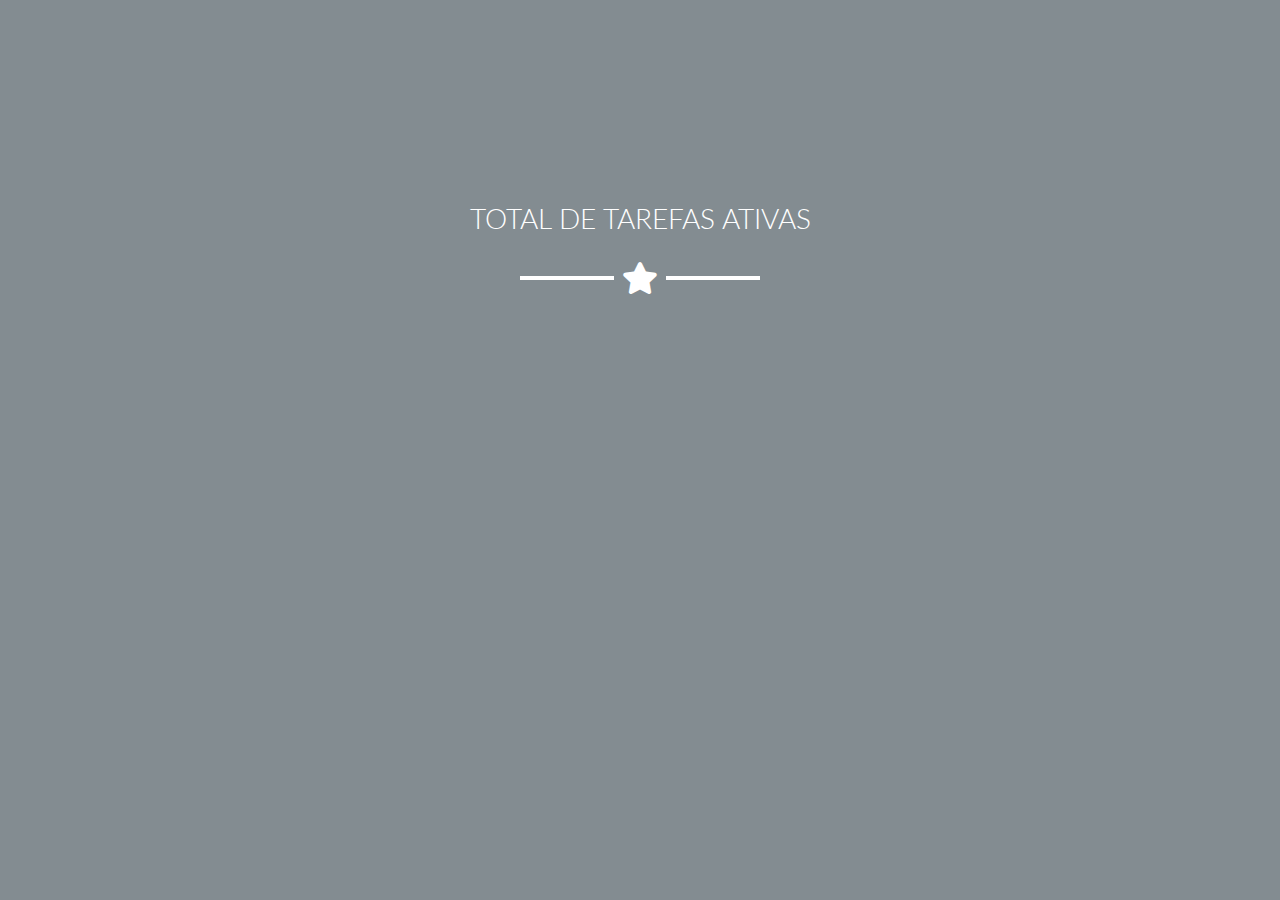
<file: index.html>
<!DOCTYPE html>
<html lang="en">
<head>

	<meta charset="UTF-8">
	<title>Teste Trello</title>
	<script src="https://ajax.googleapis.com/ajax/libs/jquery/3.3.1/jquery.min.js"></script>
	<link href="vendor/bootstrap/css/bootstrap.min.css" rel="stylesheet">

    <!-- Custom fonts for this template -->
    <link href="vendor/fontawesome-free/css/all.min.css" rel="stylesheet" type="text/css">
    <link href="https://fonts.googleapis.com/css?family=Montserrat:400,700" rel="stylesheet" type="text/css">
    <link href="https://fonts.googleapis.com/css?family=Lato:400,700,400italic,700italic" rel="stylesheet" type="text/css">

    <!-- Plugin CSS -->
    <link href="vendor/magnific-popup/magnific-popup.css" rel="stylesheet" type="text/css">

    <!-- Custom styles for this template -->
    <link href="css/freelancer.min.css" rel="stylesheet">

</head>
<body id="page-top" class="masthead bg-primary text-white text-center">
	<script type="text/javascript">
var data = null;

var xhr = new XMLHttpRequest();

var result = null;
var names =[];

xhr.addEventListener("readystatechange", function () {
  if (this.readyState === this.DONE) {
    result = JSON.parse(this.responseText);

    var str ="";
for (var i = result.length - 1; i >= 0; i--) {
	names.push(result[i].name);
	str+=result[i].name+"</br>";

}

// $("#container").html(str);
$("#numero").html(+result.length);

console.log(result.length);
    console.log(names);
  }
});

xhr.open("GET", "https://api.trello.com/1/boards/Pz4VqRgs/cards/visible?key=8ed3b71cfd765ef3d7fd17bd4ca64181&token=0990ac99337589987515bfc207197621a60d861609595593e67b5f663a48f60f");
xhr.send(data);

setInterval(function(){ 
xhr.open("GET", "https://api.trello.com/1/boards/Pz4VqRgs/cards/visible?key=8ed3b71cfd765ef3d7fd17bd4ca64181&token=0990ac99337589987515bfc207197621a60d861609595593e67b5f663a48f60f");
xhr.send(data);
}, 60000);

	</script>

	    <!-- Header -->
    <header class="masthead bg-primary text-white text-center">
      <div class="container">
        <h2 class="font-weight-light mb-0">TOTAL DE TAREFAS ATIVAS</h2>
        <hr class="star-light">
      	<h1 id="numero"></h1>
      </div>
    </header>
</body>
</html>
</file>
<file: vendor/fontawesome-free/css/all.min.css>
/*!
 * Font Awesome Free 5.3.1 by @fontawesome - https://fontawesome.com
 * License - https://fontawesome.com/license/free (Icons: CC BY 4.0, Fonts: SIL OFL 1.1, Code: MIT License)
 */
.fa,.fab,.fal,.far,.fas{-moz-osx-font-smoothing:grayscale;-webkit-font-smoothing:antialiased;display:inline-block;font-style:normal;font-variant:normal;text-rendering:auto;line-height:1}.fa-lg{font-size:1.33333em;line-height:.75em;vertical-align:-.0667em}.fa-xs{font-size:.75em}.fa-sm{font-size:.875em}.fa-1x{font-size:1em}.fa-2x{font-size:2em}.fa-3x{font-size:3em}.fa-4x{font-size:4em}.fa-5x{font-size:5em}.fa-6x{font-size:6em}.fa-7x{font-size:7em}.fa-8x{font-size:8em}.fa-9x{font-size:9em}.fa-10x{font-size:10em}.fa-fw{text-align:center;width:1.25em}.fa-ul{list-style-type:none;margin-left:2.5em;padding-left:0}.fa-ul>li{position:relative}.fa-li{left:-2em;position:absolute;text-align:center;width:2em;line-height:inherit}.fa-border{border:.08em solid #eee;border-radius:.1em;padding:.2em .25em .15em}.fa-pull-left{float:left}.fa-pull-right{float:right}.fa.fa-pull-left,.fab.fa-pull-left,.fal.fa-pull-left,.far.fa-pull-left,.fas.fa-pull-left{margin-right:.3em}.fa.fa-pull-right,.fab.fa-pull-right,.fal.fa-pull-right,.far.fa-pull-right,.fas.fa-pull-right{margin-left:.3em}.fa-spin{animation:fa-spin 2s infinite linear}.fa-pulse{animation:fa-spin 1s infinite steps(8)}@keyframes fa-spin{0%{transform:rotate(0deg)}to{transform:rotate(1turn)}}.fa-rotate-90{-ms-filter:"progid:DXImageTransform.Microsoft.BasicImage(rotation=1)";transform:rotate(90deg)}.fa-rotate-180{-ms-filter:"progid:DXImageTransform.Microsoft.BasicImage(rotation=2)";transform:rotate(180deg)}.fa-rotate-270{-ms-filter:"progid:DXImageTransform.Microsoft.BasicImage(rotation=3)";transform:rotate(270deg)}.fa-flip-horizontal{-ms-filter:"progid:DXImageTransform.Microsoft.BasicImage(rotation=0, mirror=1)";transform:scaleX(-1)}.fa-flip-vertical{transform:scaleY(-1)}.fa-flip-horizontal.fa-flip-vertical,.fa-flip-vertical{-ms-filter:"progid:DXImageTransform.Microsoft.BasicImage(rotation=2, mirror=1)"}.fa-flip-horizontal.fa-flip-vertical{transform:scale(-1)}:root .fa-flip-horizontal,:root .fa-flip-vertical,:root .fa-rotate-90,:root .fa-rotate-180,:root .fa-rotate-270{-webkit-filter:none;filter:none}.fa-stack{display:inline-block;height:2em;line-height:2em;position:relative;vertical-align:middle;width:2em}.fa-stack-1x,.fa-stack-2x{left:0;position:absolute;text-align:center;width:100%}.fa-stack-1x{line-height:inherit}.fa-stack-2x{font-size:2em}.fa-inverse{color:#fff}.fa-500px:before{content:"\f26e"}.fa-accessible-icon:before{content:"\f368"}.fa-accusoft:before{content:"\f369"}.fa-ad:before{content:"\f641"}.fa-address-book:before{content:"\f2b9"}.fa-address-card:before{content:"\f2bb"}.fa-adjust:before{content:"\f042"}.fa-adn:before{content:"\f170"}.fa-adversal:before{content:"\f36a"}.fa-affiliatetheme:before{content:"\f36b"}.fa-air-freshener:before{content:"\f5d0"}.fa-algolia:before{content:"\f36c"}.fa-align-center:before{content:"\f037"}.fa-align-justify:before{content:"\f039"}.fa-align-left:before{content:"\f036"}.fa-align-right:before{content:"\f038"}.fa-alipay:before{content:"\f642"}.fa-allergies:before{content:"\f461"}.fa-amazon:before{content:"\f270"}.fa-amazon-pay:before{content:"\f42c"}.fa-ambulance:before{content:"\f0f9"}.fa-american-sign-language-interpreting:before{content:"\f2a3"}.fa-amilia:before{content:"\f36d"}.fa-anchor:before{content:"\f13d"}.fa-android:before{content:"\f17b"}.fa-angellist:before{content:"\f209"}.fa-angle-double-down:before{content:"\f103"}.fa-angle-double-left:before{content:"\f100"}.fa-angle-double-right:before{content:"\f101"}.fa-angle-double-up:before{content:"\f102"}.fa-angle-down:before{content:"\f107"}.fa-angle-left:before{content:"\f104"}.fa-angle-right:before{content:"\f105"}.fa-angle-up:before{content:"\f106"}.fa-angry:before{content:"\f556"}.fa-angrycreative:before{content:"\f36e"}.fa-angular:before{content:"\f420"}.fa-ankh:before{content:"\f644"}.fa-app-store:before{content:"\f36f"}.fa-app-store-ios:before{content:"\f370"}.fa-apper:before{content:"\f371"}.fa-apple:before{content:"\f179"}.fa-apple-alt:before{content:"\f5d1"}.fa-apple-pay:before{content:"\f415"}.fa-archive:before{content:"\f187"}.fa-archway:before{content:"\f557"}.fa-arrow-alt-circle-down:before{content:"\f358"}.fa-arrow-alt-circle-left:before{content:"\f359"}.fa-arrow-alt-circle-right:before{content:"\f35a"}.fa-arrow-alt-circle-up:before{content:"\f35b"}.fa-arrow-circle-down:before{content:"\f0ab"}.fa-arrow-circle-left:before{content:"\f0a8"}.fa-arrow-circle-right:before{content:"\f0a9"}.fa-arrow-circle-up:before{content:"\f0aa"}.fa-arrow-down:before{content:"\f063"}.fa-arrow-left:before{content:"\f060"}.fa-arrow-right:before{content:"\f061"}.fa-arrow-up:before{content:"\f062"}.fa-arrows-alt:before{content:"\f0b2"}.fa-arrows-alt-h:before{content:"\f337"}.fa-arrows-alt-v:before{content:"\f338"}.fa-assistive-listening-systems:before{content:"\f2a2"}.fa-asterisk:before{content:"\f069"}.fa-asymmetrik:before{content:"\f372"}.fa-at:before{content:"\f1fa"}.fa-atlas:before{content:"\f558"}.fa-atom:before{content:"\f5d2"}.fa-audible:before{content:"\f373"}.fa-audio-description:before{content:"\f29e"}.fa-autoprefixer:before{content:"\f41c"}.fa-avianex:before{content:"\f374"}.fa-aviato:before{content:"\f421"}.fa-award:before{content:"\f559"}.fa-aws:before{content:"\f375"}.fa-backspace:before{content:"\f55a"}.fa-backward:before{content:"\f04a"}.fa-balance-scale:before{content:"\f24e"}.fa-ban:before{content:"\f05e"}.fa-band-aid:before{content:"\f462"}.fa-bandcamp:before{content:"\f2d5"}.fa-barcode:before{content:"\f02a"}.fa-bars:before{content:"\f0c9"}.fa-baseball-ball:before{content:"\f433"}.fa-basketball-ball:before{content:"\f434"}.fa-bath:before{content:"\f2cd"}.fa-battery-empty:before{content:"\f244"}.fa-battery-full:before{content:"\f240"}.fa-battery-half:before{content:"\f242"}.fa-battery-quarter:before{content:"\f243"}.fa-battery-three-quarters:before{content:"\f241"}.fa-bed:before{content:"\f236"}.fa-beer:before{content:"\f0fc"}.fa-behance:before{content:"\f1b4"}.fa-behance-square:before{content:"\f1b5"}.fa-bell:before{content:"\f0f3"}.fa-bell-slash:before{content:"\f1f6"}.fa-bezier-curve:before{content:"\f55b"}.fa-bible:before{content:"\f647"}.fa-bicycle:before{content:"\f206"}.fa-bimobject:before{content:"\f378"}.fa-binoculars:before{content:"\f1e5"}.fa-birthday-cake:before{content:"\f1fd"}.fa-bitbucket:before{content:"\f171"}.fa-bitcoin:before{content:"\f379"}.fa-bity:before{content:"\f37a"}.fa-black-tie:before{content:"\f27e"}.fa-blackberry:before{content:"\f37b"}.fa-blender:before{content:"\f517"}.fa-blind:before{content:"\f29d"}.fa-blogger:before{content:"\f37c"}.fa-blogger-b:before{content:"\f37d"}.fa-bluetooth:before{content:"\f293"}.fa-bluetooth-b:before{content:"\f294"}.fa-bold:before{content:"\f032"}.fa-bolt:before{content:"\f0e7"}.fa-bomb:before{content:"\f1e2"}.fa-bone:before{content:"\f5d7"}.fa-bong:before{content:"\f55c"}.fa-book:before{content:"\f02d"}.fa-book-open:before{content:"\f518"}.fa-book-reader:before{content:"\f5da"}.fa-bookmark:before{content:"\f02e"}.fa-bowling-ball:before{content:"\f436"}.fa-box:before{content:"\f466"}.fa-box-open:before{content:"\f49e"}.fa-boxes:before{content:"\f468"}.fa-braille:before{content:"\f2a1"}.fa-brain:before{content:"\f5dc"}.fa-briefcase:before{content:"\f0b1"}.fa-briefcase-medical:before{content:"\f469"}.fa-broadcast-tower:before{content:"\f519"}.fa-broom:before{content:"\f51a"}.fa-brush:before{content:"\f55d"}.fa-btc:before{content:"\f15a"}.fa-bug:before{content:"\f188"}.fa-building:before{content:"\f1ad"}.fa-bullhorn:before{content:"\f0a1"}.fa-bullseye:before{content:"\f140"}.fa-burn:before{content:"\f46a"}.fa-buromobelexperte:before{content:"\f37f"}.fa-bus:before{content:"\f207"}.fa-bus-alt:before{content:"\f55e"}.fa-business-time:before{content:"\f64a"}.fa-buysellads:before{content:"\f20d"}.fa-calculator:before{content:"\f1ec"}.fa-calendar:before{content:"\f133"}.fa-calendar-alt:before{content:"\f073"}.fa-calendar-check:before{content:"\f274"}.fa-calendar-minus:before{content:"\f272"}.fa-calendar-plus:before{content:"\f271"}.fa-calendar-times:before{content:"\f273"}.fa-camera:before{content:"\f030"}.fa-camera-retro:before{content:"\f083"}.fa-cannabis:before{content:"\f55f"}.fa-capsules:before{content:"\f46b"}.fa-car:before{content:"\f1b9"}.fa-car-alt:before{content:"\f5de"}.fa-car-battery:before{content:"\f5df"}.fa-car-crash:before{content:"\f5e1"}.fa-car-side:before{content:"\f5e4"}.fa-caret-down:before{content:"\f0d7"}.fa-caret-left:before{content:"\f0d9"}.fa-caret-right:before{content:"\f0da"}.fa-caret-square-down:before{content:"\f150"}.fa-caret-square-left:before{content:"\f191"}.fa-caret-square-right:before{content:"\f152"}.fa-caret-square-up:before{content:"\f151"}.fa-caret-up:before{content:"\f0d8"}.fa-cart-arrow-down:before{content:"\f218"}.fa-cart-plus:before{content:"\f217"}.fa-cc-amazon-pay:before{content:"\f42d"}.fa-cc-amex:before{content:"\f1f3"}.fa-cc-apple-pay:before{content:"\f416"}.fa-cc-diners-club:before{content:"\f24c"}.fa-cc-discover:before{content:"\f1f2"}.fa-cc-jcb:before{content:"\f24b"}.fa-cc-mastercard:before{content:"\f1f1"}.fa-cc-paypal:before{content:"\f1f4"}.fa-cc-stripe:before{content:"\f1f5"}.fa-cc-visa:before{content:"\f1f0"}.fa-centercode:before{content:"\f380"}.fa-certificate:before{content:"\f0a3"}.fa-chalkboard:before{content:"\f51b"}.fa-chalkboard-teacher:before{content:"\f51c"}.fa-charging-station:before{content:"\f5e7"}.fa-chart-area:before{content:"\f1fe"}.fa-chart-bar:before{content:"\f080"}.fa-chart-line:before{content:"\f201"}.fa-chart-pie:before{content:"\f200"}.fa-check:before{content:"\f00c"}.fa-check-circle:before{content:"\f058"}.fa-check-double:before{content:"\f560"}.fa-check-square:before{content:"\f14a"}.fa-chess:before{content:"\f439"}.fa-chess-bishop:before{content:"\f43a"}.fa-chess-board:before{content:"\f43c"}.fa-chess-king:before{content:"\f43f"}.fa-chess-knight:before{content:"\f441"}.fa-chess-pawn:before{content:"\f443"}.fa-chess-queen:before{content:"\f445"}.fa-chess-rook:before{content:"\f447"}.fa-chevron-circle-down:before{content:"\f13a"}.fa-chevron-circle-left:before{content:"\f137"}.fa-chevron-circle-right:before{content:"\f138"}.fa-chevron-circle-up:before{content:"\f139"}.fa-chevron-down:before{content:"\f078"}.fa-chevron-left:before{content:"\f053"}.fa-chevron-right:before{content:"\f054"}.fa-chevron-up:before{content:"\f077"}.fa-child:before{content:"\f1ae"}.fa-chrome:before{content:"\f268"}.fa-church:before{content:"\f51d"}.fa-circle:before{content:"\f111"}.fa-circle-notch:before{content:"\f1ce"}.fa-city:before{content:"\f64f"}.fa-clipboard:before{content:"\f328"}.fa-clipboard-check:before{content:"\f46c"}.fa-clipboard-list:before{content:"\f46d"}.fa-clock:before{content:"\f017"}.fa-clone:before{content:"\f24d"}.fa-closed-captioning:before{content:"\f20a"}.fa-cloud:before{content:"\f0c2"}.fa-cloud-download-alt:before{content:"\f381"}.fa-cloud-upload-alt:before{content:"\f382"}.fa-cloudscale:before{content:"\f383"}.fa-cloudsmith:before{content:"\f384"}.fa-cloudversify:before{content:"\f385"}.fa-cocktail:before{content:"\f561"}.fa-code:before{content:"\f121"}.fa-code-branch:before{content:"\f126"}.fa-codepen:before{content:"\f1cb"}.fa-codiepie:before{content:"\f284"}.fa-coffee:before{content:"\f0f4"}.fa-cog:before{content:"\f013"}.fa-cogs:before{content:"\f085"}.fa-coins:before{content:"\f51e"}.fa-columns:before{content:"\f0db"}.fa-comment:before{content:"\f075"}.fa-comment-alt:before{content:"\f27a"}.fa-comment-dollar:before{content:"\f651"}.fa-comment-dots:before{content:"\f4ad"}.fa-comment-slash:before{content:"\f4b3"}.fa-comments:before{content:"\f086"}.fa-comments-dollar:before{content:"\f653"}.fa-compact-disc:before{content:"\f51f"}.fa-compass:before{content:"\f14e"}.fa-compress:before{content:"\f066"}.fa-concierge-bell:before{content:"\f562"}.fa-connectdevelop:before{content:"\f20e"}.fa-contao:before{content:"\f26d"}.fa-cookie:before{content:"\f563"}.fa-cookie-bite:before{content:"\f564"}.fa-copy:before{content:"\f0c5"}.fa-copyright:before{content:"\f1f9"}.fa-couch:before{content:"\f4b8"}.fa-cpanel:before{content:"\f388"}.fa-creative-commons:before{content:"\f25e"}.fa-creative-commons-by:before{content:"\f4e7"}.fa-creative-commons-nc:before{content:"\f4e8"}.fa-creative-commons-nc-eu:before{content:"\f4e9"}.fa-creative-commons-nc-jp:before{content:"\f4ea"}.fa-creative-commons-nd:before{content:"\f4eb"}.fa-creative-commons-pd:before{content:"\f4ec"}.fa-creative-commons-pd-alt:before{content:"\f4ed"}.fa-creative-commons-remix:before{content:"\f4ee"}.fa-creative-commons-sa:before{content:"\f4ef"}.fa-creative-commons-sampling:before{content:"\f4f0"}.fa-creative-commons-sampling-plus:before{content:"\f4f1"}.fa-creative-commons-share:before{content:"\f4f2"}.fa-credit-card:before{content:"\f09d"}.fa-crop:before{content:"\f125"}.fa-crop-alt:before{content:"\f565"}.fa-cross:before{content:"\f654"}.fa-crosshairs:before{content:"\f05b"}.fa-crow:before{content:"\f520"}.fa-crown:before{content:"\f521"}.fa-css3:before{content:"\f13c"}.fa-css3-alt:before{content:"\f38b"}.fa-cube:before{content:"\f1b2"}.fa-cubes:before{content:"\f1b3"}.fa-cut:before{content:"\f0c4"}.fa-cuttlefish:before{content:"\f38c"}.fa-d-and-d:before{content:"\f38d"}.fa-dashcube:before{content:"\f210"}.fa-database:before{content:"\f1c0"}.fa-deaf:before{content:"\f2a4"}.fa-delicious:before{content:"\f1a5"}.fa-deploydog:before{content:"\f38e"}.fa-deskpro:before{content:"\f38f"}.fa-desktop:before{content:"\f108"}.fa-deviantart:before{content:"\f1bd"}.fa-dharmachakra:before{content:"\f655"}.fa-diagnoses:before{content:"\f470"}.fa-dice:before{content:"\f522"}.fa-dice-five:before{content:"\f523"}.fa-dice-four:before{content:"\f524"}.fa-dice-one:before{content:"\f525"}.fa-dice-six:before{content:"\f526"}.fa-dice-three:before{content:"\f527"}.fa-dice-two:before{content:"\f528"}.fa-digg:before{content:"\f1a6"}.fa-digital-ocean:before{content:"\f391"}.fa-digital-tachograph:before{content:"\f566"}.fa-directions:before{content:"\f5eb"}.fa-discord:before{content:"\f392"}.fa-discourse:before{content:"\f393"}.fa-divide:before{content:"\f529"}.fa-dizzy:before{content:"\f567"}.fa-dna:before{content:"\f471"}.fa-dochub:before{content:"\f394"}.fa-docker:before{content:"\f395"}.fa-dollar-sign:before{content:"\f155"}.fa-dolly:before{content:"\f472"}.fa-dolly-flatbed:before{content:"\f474"}.fa-donate:before{content:"\f4b9"}.fa-door-closed:before{content:"\f52a"}.fa-door-open:before{content:"\f52b"}.fa-dot-circle:before{content:"\f192"}.fa-dove:before{content:"\f4ba"}.fa-download:before{content:"\f019"}.fa-draft2digital:before{content:"\f396"}.fa-drafting-compass:before{content:"\f568"}.fa-draw-polygon:before{content:"\f5ee"}.fa-dribbble:before{content:"\f17d"}.fa-dribbble-square:before{content:"\f397"}.fa-dropbox:before{content:"\f16b"}.fa-drum:before{content:"\f569"}.fa-drum-steelpan:before{content:"\f56a"}.fa-drupal:before{content:"\f1a9"}.fa-dumbbell:before{content:"\f44b"}.fa-dyalog:before{content:"\f399"}.fa-earlybirds:before{content:"\f39a"}.fa-ebay:before{content:"\f4f4"}.fa-edge:before{content:"\f282"}.fa-edit:before{content:"\f044"}.fa-eject:before{content:"\f052"}.fa-elementor:before{content:"\f430"}.fa-ellipsis-h:before{content:"\f141"}.fa-ellipsis-v:before{content:"\f142"}.fa-ello:before{content:"\f5f1"}.fa-ember:before{content:"\f423"}.fa-empire:before{content:"\f1d1"}.fa-envelope:before{content:"\f0e0"}.fa-envelope-open:before{content:"\f2b6"}.fa-envelope-open-text:before{content:"\f658"}.fa-envelope-square:before{content:"\f199"}.fa-envira:before{content:"\f299"}.fa-equals:before{content:"\f52c"}.fa-eraser:before{content:"\f12d"}.fa-erlang:before{content:"\f39d"}.fa-ethereum:before{content:"\f42e"}.fa-etsy:before{content:"\f2d7"}.fa-euro-sign:before{content:"\f153"}.fa-exchange-alt:before{content:"\f362"}.fa-exclamation:before{content:"\f12a"}.fa-exclamation-circle:before{content:"\f06a"}.fa-exclamation-triangle:before{content:"\f071"}.fa-expand:before{content:"\f065"}.fa-expand-arrows-alt:before{content:"\f31e"}.fa-expeditedssl:before{content:"\f23e"}.fa-external-link-alt:before{content:"\f35d"}.fa-external-link-square-alt:before{content:"\f360"}.fa-eye:before{content:"\f06e"}.fa-eye-dropper:before{content:"\f1fb"}.fa-eye-slash:before{content:"\f070"}.fa-facebook:before{content:"\f09a"}.fa-facebook-f:before{content:"\f39e"}.fa-facebook-messenger:before{content:"\f39f"}.fa-facebook-square:before{content:"\f082"}.fa-fast-backward:before{content:"\f049"}.fa-fast-forward:before{content:"\f050"}.fa-fax:before{content:"\f1ac"}.fa-feather:before{content:"\f52d"}.fa-feather-alt:before{content:"\f56b"}.fa-female:before{content:"\f182"}.fa-fighter-jet:before{content:"\f0fb"}.fa-file:before{content:"\f15b"}.fa-file-alt:before{content:"\f15c"}.fa-file-archive:before{content:"\f1c6"}.fa-file-audio:before{content:"\f1c7"}.fa-file-code:before{content:"\f1c9"}.fa-file-contract:before{content:"\f56c"}.fa-file-download:before{content:"\f56d"}.fa-file-excel:before{content:"\f1c3"}.fa-file-export:before{content:"\f56e"}.fa-file-image:before{content:"\f1c5"}.fa-file-import:before{content:"\f56f"}.fa-file-invoice:before{content:"\f570"}.fa-file-invoice-dollar:before{content:"\f571"}.fa-file-medical:before{content:"\f477"}.fa-file-medical-alt:before{content:"\f478"}.fa-file-pdf:before{content:"\f1c1"}.fa-file-powerpoint:before{content:"\f1c4"}.fa-file-prescription:before{content:"\f572"}.fa-file-signature:before{content:"\f573"}.fa-file-upload:before{content:"\f574"}.fa-file-video:before{content:"\f1c8"}.fa-file-word:before{content:"\f1c2"}.fa-fill:before{content:"\f575"}.fa-fill-drip:before{content:"\f576"}.fa-film:before{content:"\f008"}.fa-filter:before{content:"\f0b0"}.fa-fingerprint:before{content:"\f577"}.fa-fire:before{content:"\f06d"}.fa-fire-extinguisher:before{content:"\f134"}.fa-firefox:before{content:"\f269"}.fa-first-aid:before{content:"\f479"}.fa-first-order:before{content:"\f2b0"}.fa-first-order-alt:before{content:"\f50a"}.fa-firstdraft:before{content:"\f3a1"}.fa-fish:before{content:"\f578"}.fa-flag:before{content:"\f024"}.fa-flag-checkered:before{content:"\f11e"}.fa-flask:before{content:"\f0c3"}.fa-flickr:before{content:"\f16e"}.fa-flipboard:before{content:"\f44d"}.fa-flushed:before{content:"\f579"}.fa-fly:before{content:"\f417"}.fa-folder:before{content:"\f07b"}.fa-folder-minus:before{content:"\f65d"}.fa-folder-open:before{content:"\f07c"}.fa-folder-plus:before{content:"\f65e"}.fa-font:before{content:"\f031"}.fa-font-awesome:before{content:"\f2b4"}.fa-font-awesome-alt:before{content:"\f35c"}.fa-font-awesome-flag:before{content:"\f425"}.fa-font-awesome-logo-full:before{content:"\f4e6"}.fa-fonticons:before{content:"\f280"}.fa-fonticons-fi:before{content:"\f3a2"}.fa-football-ball:before{content:"\f44e"}.fa-fort-awesome:before{content:"\f286"}.fa-fort-awesome-alt:before{content:"\f3a3"}.fa-forumbee:before{content:"\f211"}.fa-forward:before{content:"\f04e"}.fa-foursquare:before{content:"\f180"}.fa-free-code-camp:before{content:"\f2c5"}.fa-freebsd:before{content:"\f3a4"}.fa-frog:before{content:"\f52e"}.fa-frown:before{content:"\f119"}.fa-frown-open:before{content:"\f57a"}.fa-fulcrum:before{content:"\f50b"}.fa-funnel-dollar:before{content:"\f662"}.fa-futbol:before{content:"\f1e3"}.fa-galactic-republic:before{content:"\f50c"}.fa-galactic-senate:before{content:"\f50d"}.fa-gamepad:before{content:"\f11b"}.fa-gas-pump:before{content:"\f52f"}.fa-gavel:before{content:"\f0e3"}.fa-gem:before{content:"\f3a5"}.fa-genderless:before{content:"\f22d"}.fa-get-pocket:before{content:"\f265"}.fa-gg:before{content:"\f260"}.fa-gg-circle:before{content:"\f261"}.fa-gift:before{content:"\f06b"}.fa-git:before{content:"\f1d3"}.fa-git-square:before{content:"\f1d2"}.fa-github:before{content:"\f09b"}.fa-github-alt:before{content:"\f113"}.fa-github-square:before{content:"\f092"}.fa-gitkraken:before{content:"\f3a6"}.fa-gitlab:before{content:"\f296"}.fa-gitter:before{content:"\f426"}.fa-glass-martini:before{content:"\f000"}.fa-glass-martini-alt:before{content:"\f57b"}.fa-glasses:before{content:"\f530"}.fa-glide:before{content:"\f2a5"}.fa-glide-g:before{content:"\f2a6"}.fa-globe:before{content:"\f0ac"}.fa-globe-africa:before{content:"\f57c"}.fa-globe-americas:before{content:"\f57d"}.fa-globe-asia:before{content:"\f57e"}.fa-gofore:before{content:"\f3a7"}.fa-golf-ball:before{content:"\f450"}.fa-goodreads:before{content:"\f3a8"}.fa-goodreads-g:before{content:"\f3a9"}.fa-google:before{content:"\f1a0"}.fa-google-drive:before{content:"\f3aa"}.fa-google-play:before{content:"\f3ab"}.fa-google-plus:before{content:"\f2b3"}.fa-google-plus-g:before{content:"\f0d5"}.fa-google-plus-square:before{content:"\f0d4"}.fa-google-wallet:before{content:"\f1ee"}.fa-gopuram:before{content:"\f664"}.fa-graduation-cap:before{content:"\f19d"}.fa-gratipay:before{content:"\f184"}.fa-grav:before{content:"\f2d6"}.fa-greater-than:before{content:"\f531"}.fa-greater-than-equal:before{content:"\f532"}.fa-grimace:before{content:"\f57f"}.fa-grin:before{content:"\f580"}.fa-grin-alt:before{content:"\f581"}.fa-grin-beam:before{content:"\f582"}.fa-grin-beam-sweat:before{content:"\f583"}.fa-grin-hearts:before{content:"\f584"}.fa-grin-squint:before{content:"\f585"}.fa-grin-squint-tears:before{content:"\f586"}.fa-grin-stars:before{content:"\f587"}.fa-grin-tears:before{content:"\f588"}.fa-grin-tongue:before{content:"\f589"}.fa-grin-tongue-squint:before{content:"\f58a"}.fa-grin-tongue-wink:before{content:"\f58b"}.fa-grin-wink:before{content:"\f58c"}.fa-grip-horizontal:before{content:"\f58d"}.fa-grip-vertical:before{content:"\f58e"}.fa-gripfire:before{content:"\f3ac"}.fa-grunt:before{content:"\f3ad"}.fa-gulp:before{content:"\f3ae"}.fa-h-square:before{content:"\f0fd"}.fa-hacker-news:before{content:"\f1d4"}.fa-hacker-news-square:before{content:"\f3af"}.fa-hackerrank:before{content:"\f5f7"}.fa-hamsa:before{content:"\f665"}.fa-hand-holding:before{content:"\f4bd"}.fa-hand-holding-heart:before{content:"\f4be"}.fa-hand-holding-usd:before{content:"\f4c0"}.fa-hand-lizard:before{content:"\f258"}.fa-hand-paper:before{content:"\f256"}.fa-hand-peace:before{content:"\f25b"}.fa-hand-point-down:before{content:"\f0a7"}.fa-hand-point-left:before{content:"\f0a5"}.fa-hand-point-right:before{content:"\f0a4"}.fa-hand-point-up:before{content:"\f0a6"}.fa-hand-pointer:before{content:"\f25a"}.fa-hand-rock:before{content:"\f255"}.fa-hand-scissors:before{content:"\f257"}.fa-hand-spock:before{content:"\f259"}.fa-hands:before{content:"\f4c2"}.fa-hands-helping:before{content:"\f4c4"}.fa-handshake:before{content:"\f2b5"}.fa-hashtag:before{content:"\f292"}.fa-haykal:before{content:"\f666"}.fa-hdd:before{content:"\f0a0"}.fa-heading:before{content:"\f1dc"}.fa-headphones:before{content:"\f025"}.fa-headphones-alt:before{content:"\f58f"}.fa-headset:before{content:"\f590"}.fa-heart:before{content:"\f004"}.fa-heartbeat:before{content:"\f21e"}.fa-helicopter:before{content:"\f533"}.fa-highlighter:before{content:"\f591"}.fa-hips:before{content:"\f452"}.fa-hire-a-helper:before{content:"\f3b0"}.fa-history:before{content:"\f1da"}.fa-hockey-puck:before{content:"\f453"}.fa-home:before{content:"\f015"}.fa-hooli:before{content:"\f427"}.fa-hornbill:before{content:"\f592"}.fa-hospital:before{content:"\f0f8"}.fa-hospital-alt:before{content:"\f47d"}.fa-hospital-symbol:before{content:"\f47e"}.fa-hot-tub:before{content:"\f593"}.fa-hotel:before{content:"\f594"}.fa-hotjar:before{content:"\f3b1"}.fa-hourglass:before{content:"\f254"}.fa-hourglass-end:before{content:"\f253"}.fa-hourglass-half:before{content:"\f252"}.fa-hourglass-start:before{content:"\f251"}.fa-houzz:before{content:"\f27c"}.fa-html5:before{content:"\f13b"}.fa-hubspot:before{content:"\f3b2"}.fa-i-cursor:before{content:"\f246"}.fa-id-badge:before{content:"\f2c1"}.fa-id-card:before{content:"\f2c2"}.fa-id-card-alt:before{content:"\f47f"}.fa-image:before{content:"\f03e"}.fa-images:before{content:"\f302"}.fa-imdb:before{content:"\f2d8"}.fa-inbox:before{content:"\f01c"}.fa-indent:before{content:"\f03c"}.fa-industry:before{content:"\f275"}.fa-infinity:before{content:"\f534"}.fa-info:before{content:"\f129"}.fa-info-circle:before{content:"\f05a"}.fa-instagram:before{content:"\f16d"}.fa-internet-explorer:before{content:"\f26b"}.fa-ioxhost:before{content:"\f208"}.fa-italic:before{content:"\f033"}.fa-itunes:before{content:"\f3b4"}.fa-itunes-note:before{content:"\f3b5"}.fa-java:before{content:"\f4e4"}.fa-jedi:before{content:"\f669"}.fa-jedi-order:before{content:"\f50e"}.fa-jenkins:before{content:"\f3b6"}.fa-joget:before{content:"\f3b7"}.fa-joint:before{content:"\f595"}.fa-joomla:before{content:"\f1aa"}.fa-journal-whills:before{content:"\f66a"}.fa-js:before{content:"\f3b8"}.fa-js-square:before{content:"\f3b9"}.fa-jsfiddle:before{content:"\f1cc"}.fa-kaaba:before{content:"\f66b"}.fa-kaggle:before{content:"\f5fa"}.fa-key:before{content:"\f084"}.fa-keybase:before{content:"\f4f5"}.fa-keyboard:before{content:"\f11c"}.fa-keycdn:before{content:"\f3ba"}.fa-khanda:before{content:"\f66d"}.fa-kickstarter:before{content:"\f3bb"}.fa-kickstarter-k:before{content:"\f3bc"}.fa-kiss:before{content:"\f596"}.fa-kiss-beam:before{content:"\f597"}.fa-kiss-wink-heart:before{content:"\f598"}.fa-kiwi-bird:before{content:"\f535"}.fa-korvue:before{content:"\f42f"}.fa-landmark:before{content:"\f66f"}.fa-language:before{content:"\f1ab"}.fa-laptop:before{content:"\f109"}.fa-laptop-code:before{content:"\f5fc"}.fa-laravel:before{content:"\f3bd"}.fa-lastfm:before{content:"\f202"}.fa-lastfm-square:before{content:"\f203"}.fa-laugh:before{content:"\f599"}.fa-laugh-beam:before{content:"\f59a"}.fa-laugh-squint:before{content:"\f59b"}.fa-laugh-wink:before{content:"\f59c"}.fa-layer-group:before{content:"\f5fd"}.fa-leaf:before{content:"\f06c"}.fa-leanpub:before{content:"\f212"}.fa-lemon:before{content:"\f094"}.fa-less:before{content:"\f41d"}.fa-less-than:before{content:"\f536"}.fa-less-than-equal:before{content:"\f537"}.fa-level-down-alt:before{content:"\f3be"}.fa-level-up-alt:before{content:"\f3bf"}.fa-life-ring:before{content:"\f1cd"}.fa-lightbulb:before{content:"\f0eb"}.fa-line:before{content:"\f3c0"}.fa-link:before{content:"\f0c1"}.fa-linkedin:before{content:"\f08c"}.fa-linkedin-in:before{content:"\f0e1"}.fa-linode:before{content:"\f2b8"}.fa-linux:before{content:"\f17c"}.fa-lira-sign:before{content:"\f195"}.fa-list:before{content:"\f03a"}.fa-list-alt:before{content:"\f022"}.fa-list-ol:before{content:"\f0cb"}.fa-list-ul:before{content:"\f0ca"}.fa-location-arrow:before{content:"\f124"}.fa-lock:before{content:"\f023"}.fa-lock-open:before{content:"\f3c1"}.fa-long-arrow-alt-down:before{content:"\f309"}.fa-long-arrow-alt-left:before{content:"\f30a"}.fa-long-arrow-alt-right:before{content:"\f30b"}.fa-long-arrow-alt-up:before{content:"\f30c"}.fa-low-vision:before{content:"\f2a8"}.fa-luggage-cart:before{content:"\f59d"}.fa-lyft:before{content:"\f3c3"}.fa-magento:before{content:"\f3c4"}.fa-magic:before{content:"\f0d0"}.fa-magnet:before{content:"\f076"}.fa-mail-bulk:before{content:"\f674"}.fa-mailchimp:before{content:"\f59e"}.fa-male:before{content:"\f183"}.fa-mandalorian:before{content:"\f50f"}.fa-map:before{content:"\f279"}.fa-map-marked:before{content:"\f59f"}.fa-map-marked-alt:before{content:"\f5a0"}.fa-map-marker:before{content:"\f041"}.fa-map-marker-alt:before{content:"\f3c5"}.fa-map-pin:before{content:"\f276"}.fa-map-signs:before{content:"\f277"}.fa-markdown:before{content:"\f60f"}.fa-marker:before{content:"\f5a1"}.fa-mars:before{content:"\f222"}.fa-mars-double:before{content:"\f227"}.fa-mars-stroke:before{content:"\f229"}.fa-mars-stroke-h:before{content:"\f22b"}.fa-mars-stroke-v:before{content:"\f22a"}.fa-mastodon:before{content:"\f4f6"}.fa-maxcdn:before{content:"\f136"}.fa-medal:before{content:"\f5a2"}.fa-medapps:before{content:"\f3c6"}.fa-medium:before{content:"\f23a"}.fa-medium-m:before{content:"\f3c7"}.fa-medkit:before{content:"\f0fa"}.fa-medrt:before{content:"\f3c8"}.fa-meetup:before{content:"\f2e0"}.fa-megaport:before{content:"\f5a3"}.fa-meh:before{content:"\f11a"}.fa-meh-blank:before{content:"\f5a4"}.fa-meh-rolling-eyes:before{content:"\f5a5"}.fa-memory:before{content:"\f538"}.fa-menorah:before{content:"\f676"}.fa-mercury:before{content:"\f223"}.fa-microchip:before{content:"\f2db"}.fa-microphone:before{content:"\f130"}.fa-microphone-alt:before{content:"\f3c9"}.fa-microphone-alt-slash:before{content:"\f539"}.fa-microphone-slash:before{content:"\f131"}.fa-microscope:before{content:"\f610"}.fa-microsoft:before{content:"\f3ca"}.fa-minus:before{content:"\f068"}.fa-minus-circle:before{content:"\f056"}.fa-minus-square:before{content:"\f146"}.fa-mix:before{content:"\f3cb"}.fa-mixcloud:before{content:"\f289"}.fa-mizuni:before{content:"\f3cc"}.fa-mobile:before{content:"\f10b"}.fa-mobile-alt:before{content:"\f3cd"}.fa-modx:before{content:"\f285"}.fa-monero:before{content:"\f3d0"}.fa-money-bill:before{content:"\f0d6"}.fa-money-bill-alt:before{content:"\f3d1"}.fa-money-bill-wave:before{content:"\f53a"}.fa-money-bill-wave-alt:before{content:"\f53b"}.fa-money-check:before{content:"\f53c"}.fa-money-check-alt:before{content:"\f53d"}.fa-monument:before{content:"\f5a6"}.fa-moon:before{content:"\f186"}.fa-mortar-pestle:before{content:"\f5a7"}.fa-mosque:before{content:"\f678"}.fa-motorcycle:before{content:"\f21c"}.fa-mouse-pointer:before{content:"\f245"}.fa-music:before{content:"\f001"}.fa-napster:before{content:"\f3d2"}.fa-neos:before{content:"\f612"}.fa-neuter:before{content:"\f22c"}.fa-newspaper:before{content:"\f1ea"}.fa-nimblr:before{content:"\f5a8"}.fa-nintendo-switch:before{content:"\f418"}.fa-node:before{content:"\f419"}.fa-node-js:before{content:"\f3d3"}.fa-not-equal:before{content:"\f53e"}.fa-notes-medical:before{content:"\f481"}.fa-npm:before{content:"\f3d4"}.fa-ns8:before{content:"\f3d5"}.fa-nutritionix:before{content:"\f3d6"}.fa-object-group:before{content:"\f247"}.fa-object-ungroup:before{content:"\f248"}.fa-odnoklassniki:before{content:"\f263"}.fa-odnoklassniki-square:before{content:"\f264"}.fa-oil-can:before{content:"\f613"}.fa-old-republic:before{content:"\f510"}.fa-om:before{content:"\f679"}.fa-opencart:before{content:"\f23d"}.fa-openid:before{content:"\f19b"}.fa-opera:before{content:"\f26a"}.fa-optin-monster:before{content:"\f23c"}.fa-osi:before{content:"\f41a"}.fa-outdent:before{content:"\f03b"}.fa-page4:before{content:"\f3d7"}.fa-pagelines:before{content:"\f18c"}.fa-paint-brush:before{content:"\f1fc"}.fa-paint-roller:before{content:"\f5aa"}.fa-palette:before{content:"\f53f"}.fa-palfed:before{content:"\f3d8"}.fa-pallet:before{content:"\f482"}.fa-paper-plane:before{content:"\f1d8"}.fa-paperclip:before{content:"\f0c6"}.fa-parachute-box:before{content:"\f4cd"}.fa-paragraph:before{content:"\f1dd"}.fa-parking:before{content:"\f540"}.fa-passport:before{content:"\f5ab"}.fa-pastafarianism:before{content:"\f67b"}.fa-paste:before{content:"\f0ea"}.fa-patreon:before{content:"\f3d9"}.fa-pause:before{content:"\f04c"}.fa-pause-circle:before{content:"\f28b"}.fa-paw:before{content:"\f1b0"}.fa-paypal:before{content:"\f1ed"}.fa-peace:before{content:"\f67c"}.fa-pen:before{content:"\f304"}.fa-pen-alt:before{content:"\f305"}.fa-pen-fancy:before{content:"\f5ac"}.fa-pen-nib:before{content:"\f5ad"}.fa-pen-square:before{content:"\f14b"}.fa-pencil-alt:before{content:"\f303"}.fa-pencil-ruler:before{content:"\f5ae"}.fa-people-carry:before{content:"\f4ce"}.fa-percent:before{content:"\f295"}.fa-percentage:before{content:"\f541"}.fa-periscope:before{content:"\f3da"}.fa-phabricator:before{content:"\f3db"}.fa-phoenix-framework:before{content:"\f3dc"}.fa-phoenix-squadron:before{content:"\f511"}.fa-phone:before{content:"\f095"}.fa-phone-slash:before{content:"\f3dd"}.fa-phone-square:before{content:"\f098"}.fa-phone-volume:before{content:"\f2a0"}.fa-php:before{content:"\f457"}.fa-pied-piper:before{content:"\f2ae"}.fa-pied-piper-alt:before{content:"\f1a8"}.fa-pied-piper-hat:before{content:"\f4e5"}.fa-pied-piper-pp:before{content:"\f1a7"}.fa-piggy-bank:before{content:"\f4d3"}.fa-pills:before{content:"\f484"}.fa-pinterest:before{content:"\f0d2"}.fa-pinterest-p:before{content:"\f231"}.fa-pinterest-square:before{content:"\f0d3"}.fa-place-of-worship:before{content:"\f67f"}.fa-plane:before{content:"\f072"}.fa-plane-arrival:before{content:"\f5af"}.fa-plane-departure:before{content:"\f5b0"}.fa-play:before{content:"\f04b"}.fa-play-circle:before{content:"\f144"}.fa-playstation:before{content:"\f3df"}.fa-plug:before{content:"\f1e6"}.fa-plus:before{content:"\f067"}.fa-plus-circle:before{content:"\f055"}.fa-plus-square:before{content:"\f0fe"}.fa-podcast:before{content:"\f2ce"}.fa-poll:before{content:"\f681"}.fa-poll-h:before{content:"\f682"}.fa-poo:before{content:"\f2fe"}.fa-poop:before{content:"\f619"}.fa-portrait:before{content:"\f3e0"}.fa-pound-sign:before{content:"\f154"}.fa-power-off:before{content:"\f011"}.fa-pray:before{content:"\f683"}.fa-praying-hands:before{content:"\f684"}.fa-prescription:before{content:"\f5b1"}.fa-prescription-bottle:before{content:"\f485"}.fa-prescription-bottle-alt:before{content:"\f486"}.fa-print:before{content:"\f02f"}.fa-procedures:before{content:"\f487"}.fa-product-hunt:before{content:"\f288"}.fa-project-diagram:before{content:"\f542"}.fa-pushed:before{content:"\f3e1"}.fa-puzzle-piece:before{content:"\f12e"}.fa-python:before{content:"\f3e2"}.fa-qq:before{content:"\f1d6"}.fa-qrcode:before{content:"\f029"}.fa-question:before{content:"\f128"}.fa-question-circle:before{content:"\f059"}.fa-quidditch:before{content:"\f458"}.fa-quinscape:before{content:"\f459"}.fa-quora:before{content:"\f2c4"}.fa-quote-left:before{content:"\f10d"}.fa-quote-right:before{content:"\f10e"}.fa-quran:before{content:"\f687"}.fa-r-project:before{content:"\f4f7"}.fa-random:before{content:"\f074"}.fa-ravelry:before{content:"\f2d9"}.fa-react:before{content:"\f41b"}.fa-readme:before{content:"\f4d5"}.fa-rebel:before{content:"\f1d0"}.fa-receipt:before{content:"\f543"}.fa-recycle:before{content:"\f1b8"}.fa-red-river:before{content:"\f3e3"}.fa-reddit:before{content:"\f1a1"}.fa-reddit-alien:before{content:"\f281"}.fa-reddit-square:before{content:"\f1a2"}.fa-redo:before{content:"\f01e"}.fa-redo-alt:before{content:"\f2f9"}.fa-registered:before{content:"\f25d"}.fa-rendact:before{content:"\f3e4"}.fa-renren:before{content:"\f18b"}.fa-reply:before{content:"\f3e5"}.fa-reply-all:before{content:"\f122"}.fa-replyd:before{content:"\f3e6"}.fa-researchgate:before{content:"\f4f8"}.fa-resolving:before{content:"\f3e7"}.fa-retweet:before{content:"\f079"}.fa-rev:before{content:"\f5b2"}.fa-ribbon:before{content:"\f4d6"}.fa-road:before{content:"\f018"}.fa-robot:before{content:"\f544"}.fa-rocket:before{content:"\f135"}.fa-rocketchat:before{content:"\f3e8"}.fa-rockrms:before{content:"\f3e9"}.fa-route:before{content:"\f4d7"}.fa-rss:before{content:"\f09e"}.fa-rss-square:before{content:"\f143"}.fa-ruble-sign:before{content:"\f158"}.fa-ruler:before{content:"\f545"}.fa-ruler-combined:before{content:"\f546"}.fa-ruler-horizontal:before{content:"\f547"}.fa-ruler-vertical:before{content:"\f548"}.fa-rupee-sign:before{content:"\f156"}.fa-sad-cry:before{content:"\f5b3"}.fa-sad-tear:before{content:"\f5b4"}.fa-safari:before{content:"\f267"}.fa-sass:before{content:"\f41e"}.fa-save:before{content:"\f0c7"}.fa-schlix:before{content:"\f3ea"}.fa-school:before{content:"\f549"}.fa-screwdriver:before{content:"\f54a"}.fa-scribd:before{content:"\f28a"}.fa-search:before{content:"\f002"}.fa-search-dollar:before{content:"\f688"}.fa-search-location:before{content:"\f689"}.fa-search-minus:before{content:"\f010"}.fa-search-plus:before{content:"\f00e"}.fa-searchengin:before{content:"\f3eb"}.fa-seedling:before{content:"\f4d8"}.fa-sellcast:before{content:"\f2da"}.fa-sellsy:before{content:"\f213"}.fa-server:before{content:"\f233"}.fa-servicestack:before{content:"\f3ec"}.fa-shapes:before{content:"\f61f"}.fa-share:before{content:"\f064"}.fa-share-alt:before{content:"\f1e0"}.fa-share-alt-square:before{content:"\f1e1"}.fa-share-square:before{content:"\f14d"}.fa-shekel-sign:before{content:"\f20b"}.fa-shield-alt:before{content:"\f3ed"}.fa-ship:before{content:"\f21a"}.fa-shipping-fast:before{content:"\f48b"}.fa-shirtsinbulk:before{content:"\f214"}.fa-shoe-prints:before{content:"\f54b"}.fa-shopping-bag:before{content:"\f290"}.fa-shopping-basket:before{content:"\f291"}.fa-shopping-cart:before{content:"\f07a"}.fa-shopware:before{content:"\f5b5"}.fa-shower:before{content:"\f2cc"}.fa-shuttle-van:before{content:"\f5b6"}.fa-sign:before{content:"\f4d9"}.fa-sign-in-alt:before{content:"\f2f6"}.fa-sign-language:before{content:"\f2a7"}.fa-sign-out-alt:before{content:"\f2f5"}.fa-signal:before{content:"\f012"}.fa-signature:before{content:"\f5b7"}.fa-simplybuilt:before{content:"\f215"}.fa-sistrix:before{content:"\f3ee"}.fa-sitemap:before{content:"\f0e8"}.fa-sith:before{content:"\f512"}.fa-skull:before{content:"\f54c"}.fa-skyatlas:before{content:"\f216"}.fa-skype:before{content:"\f17e"}.fa-slack:before{content:"\f198"}.fa-slack-hash:before{content:"\f3ef"}.fa-sliders-h:before{content:"\f1de"}.fa-slideshare:before{content:"\f1e7"}.fa-smile:before{content:"\f118"}.fa-smile-beam:before{content:"\f5b8"}.fa-smile-wink:before{content:"\f4da"}.fa-smoking:before{content:"\f48d"}.fa-smoking-ban:before{content:"\f54d"}.fa-snapchat:before{content:"\f2ab"}.fa-snapchat-ghost:before{content:"\f2ac"}.fa-snapchat-square:before{content:"\f2ad"}.fa-snowflake:before{content:"\f2dc"}.fa-socks:before{content:"\f696"}.fa-solar-panel:before{content:"\f5ba"}.fa-sort:before{content:"\f0dc"}.fa-sort-alpha-down:before{content:"\f15d"}.fa-sort-alpha-up:before{content:"\f15e"}.fa-sort-amount-down:before{content:"\f160"}.fa-sort-amount-up:before{content:"\f161"}.fa-sort-down:before{content:"\f0dd"}.fa-sort-numeric-down:before{content:"\f162"}.fa-sort-numeric-up:before{content:"\f163"}.fa-sort-up:before{content:"\f0de"}.fa-soundcloud:before{content:"\f1be"}.fa-spa:before{content:"\f5bb"}.fa-space-shuttle:before{content:"\f197"}.fa-speakap:before{content:"\f3f3"}.fa-spinner:before{content:"\f110"}.fa-splotch:before{content:"\f5bc"}.fa-spotify:before{content:"\f1bc"}.fa-spray-can:before{content:"\f5bd"}.fa-square:before{content:"\f0c8"}.fa-square-full:before{content:"\f45c"}.fa-square-root-alt:before{content:"\f698"}.fa-squarespace:before{content:"\f5be"}.fa-stack-exchange:before{content:"\f18d"}.fa-stack-overflow:before{content:"\f16c"}.fa-stamp:before{content:"\f5bf"}.fa-star:before{content:"\f005"}.fa-star-and-crescent:before{content:"\f699"}.fa-star-half:before{content:"\f089"}.fa-star-half-alt:before{content:"\f5c0"}.fa-star-of-david:before{content:"\f69a"}.fa-star-of-life:before{content:"\f621"}.fa-staylinked:before{content:"\f3f5"}.fa-steam:before{content:"\f1b6"}.fa-steam-square:before{content:"\f1b7"}.fa-steam-symbol:before{content:"\f3f6"}.fa-step-backward:before{content:"\f048"}.fa-step-forward:before{content:"\f051"}.fa-stethoscope:before{content:"\f0f1"}.fa-sticker-mule:before{content:"\f3f7"}.fa-sticky-note:before{content:"\f249"}.fa-stop:before{content:"\f04d"}.fa-stop-circle:before{content:"\f28d"}.fa-stopwatch:before{content:"\f2f2"}.fa-store:before{content:"\f54e"}.fa-store-alt:before{content:"\f54f"}.fa-strava:before{content:"\f428"}.fa-stream:before{content:"\f550"}.fa-street-view:before{content:"\f21d"}.fa-strikethrough:before{content:"\f0cc"}.fa-stripe:before{content:"\f429"}.fa-stripe-s:before{content:"\f42a"}.fa-stroopwafel:before{content:"\f551"}.fa-studiovinari:before{content:"\f3f8"}.fa-stumbleupon:before{content:"\f1a4"}.fa-stumbleupon-circle:before{content:"\f1a3"}.fa-subscript:before{content:"\f12c"}.fa-subway:before{content:"\f239"}.fa-suitcase:before{content:"\f0f2"}.fa-suitcase-rolling:before{content:"\f5c1"}.fa-sun:before{content:"\f185"}.fa-superpowers:before{content:"\f2dd"}.fa-superscript:before{content:"\f12b"}.fa-supple:before{content:"\f3f9"}.fa-surprise:before{content:"\f5c2"}.fa-swatchbook:before{content:"\f5c3"}.fa-swimmer:before{content:"\f5c4"}.fa-swimming-pool:before{content:"\f5c5"}.fa-synagogue:before{content:"\f69b"}.fa-sync:before{content:"\f021"}.fa-sync-alt:before{content:"\f2f1"}.fa-syringe:before{content:"\f48e"}.fa-table:before{content:"\f0ce"}.fa-table-tennis:before{content:"\f45d"}.fa-tablet:before{content:"\f10a"}.fa-tablet-alt:before{content:"\f3fa"}.fa-tablets:before{content:"\f490"}.fa-tachometer-alt:before{content:"\f3fd"}.fa-tag:before{content:"\f02b"}.fa-tags:before{content:"\f02c"}.fa-tape:before{content:"\f4db"}.fa-tasks:before{content:"\f0ae"}.fa-taxi:before{content:"\f1ba"}.fa-teamspeak:before{content:"\f4f9"}.fa-teeth:before{content:"\f62e"}.fa-teeth-open:before{content:"\f62f"}.fa-telegram:before{content:"\f2c6"}.fa-telegram-plane:before{content:"\f3fe"}.fa-tencent-weibo:before{content:"\f1d5"}.fa-terminal:before{content:"\f120"}.fa-text-height:before{content:"\f034"}.fa-text-width:before{content:"\f035"}.fa-th:before{content:"\f00a"}.fa-th-large:before{content:"\f009"}.fa-th-list:before{content:"\f00b"}.fa-the-red-yeti:before{content:"\f69d"}.fa-theater-masks:before{content:"\f630"}.fa-themeco:before{content:"\f5c6"}.fa-themeisle:before{content:"\f2b2"}.fa-thermometer:before{content:"\f491"}.fa-thermometer-empty:before{content:"\f2cb"}.fa-thermometer-full:before{content:"\f2c7"}.fa-thermometer-half:before{content:"\f2c9"}.fa-thermometer-quarter:before{content:"\f2ca"}.fa-thermometer-three-quarters:before{content:"\f2c8"}.fa-thumbs-down:before{content:"\f165"}.fa-thumbs-up:before{content:"\f164"}.fa-thumbtack:before{content:"\f08d"}.fa-ticket-alt:before{content:"\f3ff"}.fa-times:before{content:"\f00d"}.fa-times-circle:before{content:"\f057"}.fa-tint:before{content:"\f043"}.fa-tint-slash:before{content:"\f5c7"}.fa-tired:before{content:"\f5c8"}.fa-toggle-off:before{content:"\f204"}.fa-toggle-on:before{content:"\f205"}.fa-toolbox:before{content:"\f552"}.fa-tooth:before{content:"\f5c9"}.fa-torah:before{content:"\f6a0"}.fa-torii-gate:before{content:"\f6a1"}.fa-trade-federation:before{content:"\f513"}.fa-trademark:before{content:"\f25c"}.fa-traffic-light:before{content:"\f637"}.fa-train:before{content:"\f238"}.fa-transgender:before{content:"\f224"}.fa-transgender-alt:before{content:"\f225"}.fa-trash:before{content:"\f1f8"}.fa-trash-alt:before{content:"\f2ed"}.fa-tree:before{content:"\f1bb"}.fa-trello:before{content:"\f181"}.fa-tripadvisor:before{content:"\f262"}.fa-trophy:before{content:"\f091"}.fa-truck:before{content:"\f0d1"}.fa-truck-loading:before{content:"\f4de"}.fa-truck-monster:before{content:"\f63b"}.fa-truck-moving:before{content:"\f4df"}.fa-truck-pickup:before{content:"\f63c"}.fa-tshirt:before{content:"\f553"}.fa-tty:before{content:"\f1e4"}.fa-tumblr:before{content:"\f173"}.fa-tumblr-square:before{content:"\f174"}.fa-tv:before{content:"\f26c"}.fa-twitch:before{content:"\f1e8"}.fa-twitter:before{content:"\f099"}.fa-twitter-square:before{content:"\f081"}.fa-typo3:before{content:"\f42b"}.fa-uber:before{content:"\f402"}.fa-uikit:before{content:"\f403"}.fa-umbrella:before{content:"\f0e9"}.fa-umbrella-beach:before{content:"\f5ca"}.fa-underline:before{content:"\f0cd"}.fa-undo:before{content:"\f0e2"}.fa-undo-alt:before{content:"\f2ea"}.fa-uniregistry:before{content:"\f404"}.fa-universal-access:before{content:"\f29a"}.fa-university:before{content:"\f19c"}.fa-unlink:before{content:"\f127"}.fa-unlock:before{content:"\f09c"}.fa-unlock-alt:before{content:"\f13e"}.fa-untappd:before{content:"\f405"}.fa-upload:before{content:"\f093"}.fa-usb:before{content:"\f287"}.fa-user:before{content:"\f007"}.fa-user-alt:before{content:"\f406"}.fa-user-alt-slash:before{content:"\f4fa"}.fa-user-astronaut:before{content:"\f4fb"}.fa-user-check:before{content:"\f4fc"}.fa-user-circle:before{content:"\f2bd"}.fa-user-clock:before{content:"\f4fd"}.fa-user-cog:before{content:"\f4fe"}.fa-user-edit:before{content:"\f4ff"}.fa-user-friends:before{content:"\f500"}.fa-user-graduate:before{content:"\f501"}.fa-user-lock:before{content:"\f502"}.fa-user-md:before{content:"\f0f0"}.fa-user-minus:before{content:"\f503"}.fa-user-ninja:before{content:"\f504"}.fa-user-plus:before{content:"\f234"}.fa-user-secret:before{content:"\f21b"}.fa-user-shield:before{content:"\f505"}.fa-user-slash:before{content:"\f506"}.fa-user-tag:before{content:"\f507"}.fa-user-tie:before{content:"\f508"}.fa-user-times:before{content:"\f235"}.fa-users:before{content:"\f0c0"}.fa-users-cog:before{content:"\f509"}.fa-ussunnah:before{content:"\f407"}.fa-utensil-spoon:before{content:"\f2e5"}.fa-utensils:before{content:"\f2e7"}.fa-vaadin:before{content:"\f408"}.fa-vector-square:before{content:"\f5cb"}.fa-venus:before{content:"\f221"}.fa-venus-double:before{content:"\f226"}.fa-venus-mars:before{content:"\f228"}.fa-viacoin:before{content:"\f237"}.fa-viadeo:before{content:"\f2a9"}.fa-viadeo-square:before{content:"\f2aa"}.fa-vial:before{content:"\f492"}.fa-vials:before{content:"\f493"}.fa-viber:before{content:"\f409"}.fa-video:before{content:"\f03d"}.fa-video-slash:before{content:"\f4e2"}.fa-vihara:before{content:"\f6a7"}.fa-vimeo:before{content:"\f40a"}.fa-vimeo-square:before{content:"\f194"}.fa-vimeo-v:before{content:"\f27d"}.fa-vine:before{content:"\f1ca"}.fa-vk:before{content:"\f189"}.fa-vnv:before{content:"\f40b"}.fa-volleyball-ball:before{content:"\f45f"}.fa-volume-down:before{content:"\f027"}.fa-volume-off:before{content:"\f026"}.fa-volume-up:before{content:"\f028"}.fa-vuejs:before{content:"\f41f"}.fa-walking:before{content:"\f554"}.fa-wallet:before{content:"\f555"}.fa-warehouse:before{content:"\f494"}.fa-weebly:before{content:"\f5cc"}.fa-weibo:before{content:"\f18a"}.fa-weight:before{content:"\f496"}.fa-weight-hanging:before{content:"\f5cd"}.fa-weixin:before{content:"\f1d7"}.fa-whatsapp:before{content:"\f232"}.fa-whatsapp-square:before{content:"\f40c"}.fa-wheelchair:before{content:"\f193"}.fa-whmcs:before{content:"\f40d"}.fa-wifi:before{content:"\f1eb"}.fa-wikipedia-w:before{content:"\f266"}.fa-window-close:before{content:"\f410"}.fa-window-maximize:before{content:"\f2d0"}.fa-window-minimize:before{content:"\f2d1"}.fa-window-restore:before{content:"\f2d2"}.fa-windows:before{content:"\f17a"}.fa-wine-glass:before{content:"\f4e3"}.fa-wine-glass-alt:before{content:"\f5ce"}.fa-wix:before{content:"\f5cf"}.fa-wolf-pack-battalion:before{content:"\f514"}.fa-won-sign:before{content:"\f159"}.fa-wordpress:before{content:"\f19a"}.fa-wordpress-simple:before{content:"\f411"}.fa-wpbeginner:before{content:"\f297"}.fa-wpexplorer:before{content:"\f2de"}.fa-wpforms:before{content:"\f298"}.fa-wrench:before{content:"\f0ad"}.fa-x-ray:before{content:"\f497"}.fa-xbox:before{content:"\f412"}.fa-xing:before{content:"\f168"}.fa-xing-square:before{content:"\f169"}.fa-y-combinator:before{content:"\f23b"}.fa-yahoo:before{content:"\f19e"}.fa-yandex:before{content:"\f413"}.fa-yandex-international:before{content:"\f414"}.fa-yelp:before{content:"\f1e9"}.fa-yen-sign:before{content:"\f157"}.fa-yin-yang:before{content:"\f6ad"}.fa-yoast:before{content:"\f2b1"}.fa-youtube:before{content:"\f167"}.fa-youtube-square:before{content:"\f431"}.fa-zhihu:before{content:"\f63f"}.sr-only{border:0;clip:rect(0,0,0,0);height:1px;margin:-1px;overflow:hidden;padding:0;position:absolute;width:1px}.sr-only-focusable:active,.sr-only-focusable:focus{clip:auto;height:auto;margin:0;overflow:visible;position:static;width:auto}@font-face{font-family:"Font Awesome 5 Brands";font-style:normal;font-weight:normal;src:url(../webfonts/fa-brands-400.eot);src:url(../webfonts/fa-brands-400.eot?#iefix) format("embedded-opentype"),url(../webfonts/fa-brands-400.woff2) format("woff2"),url(../webfonts/fa-brands-400.woff) format("woff"),url(../webfonts/fa-brands-400.ttf) format("truetype"),url(../webfonts/fa-brands-400.svg#fontawesome) format("svg")}.fab{font-family:"Font Awesome 5 Brands"}@font-face{font-family:"Font Awesome 5 Free";font-style:normal;font-weight:400;src:url(../webfonts/fa-regular-400.eot);src:url(../webfonts/fa-regular-400.eot?#iefix) format("embedded-opentype"),url(../webfonts/fa-regular-400.woff2) format("woff2"),url(../webfonts/fa-regular-400.woff) format("woff"),url(../webfonts/fa-regular-400.ttf) format("truetype"),url(../webfonts/fa-regular-400.svg#fontawesome) format("svg")}.far{font-weight:400}@font-face{font-family:"Font Awesome 5 Free";font-style:normal;font-weight:900;src:url(../webfonts/fa-solid-900.eot);src:url(../webfonts/fa-solid-900.eot?#iefix) format("embedded-opentype"),url(../webfonts/fa-solid-900.woff2) format("woff2"),url(../webfonts/fa-solid-900.woff) format("woff"),url(../webfonts/fa-solid-900.ttf) format("truetype"),url(../webfonts/fa-solid-900.svg#fontawesome) format("svg")}.fa,.far,.fas{font-family:"Font Awesome 5 Free"}.fa,.fas{font-weight:900}
</file>
<file: css/freelancer.min.css>
/*!
 * Start Bootstrap - Freelancer v5.0.0 (https://startbootstrap.com/template-overviews/freelancer)
 * Copyright 2013-2018 Start Bootstrap
 * Licensed under MIT (https://github.com/BlackrockDigital/startbootstrap-freelancer/blob/master/LICENSE)
 */body{font-family:Lato}h1,h2,h3,h4,h5,h6{font-weight:700;font-family:Montserrat}hr.star-dark,hr.star-light{max-width:15rem;padding:0;text-align:center;border:none;border-top:solid .25rem;margin-top:2.5rem;margin-bottom:2.5rem;margin-left:auto;margin-right:auto}hr.star-dark:after,hr.star-light:after{position:relative;top:-.8em;display:inline-block;padding:0 .25em;content:'\f005';font-family:"Font Awesome 5 Free";font-weight:900;font-size:2em}hr.star-light{border-color:#fff}hr.star-light:after{color:#fff;background-color:#838c91}hr.star-dark{border-color:#2c3e50}hr.star-dark:after{color:#2c3e50;background-color:#fff}section{padding:6rem 0}section h2{font-size:2.25rem;line-height:2rem}@media (min-width:992px){section h2{font-size:3rem;line-height:2.5rem}}.btn-xl{padding:1rem 1.75rem;font-size:1.25rem}.btn-social{width:3.25rem;height:3.25rem;font-size:1.25rem;line-height:2rem}.scroll-to-top{z-index:1042;right:1rem;bottom:1rem;display:none}.scroll-to-top a{width:3.5rem;height:3.5rem;background-color:rgba(33,37,41,.5);line-height:3.1rem}#mainNav{padding-top:1rem;padding-bottom:1rem;font-weight:700;font-family:Montserrat}#mainNav .navbar-brand{color:#fff}#mainNav .navbar-nav{margin-top:1rem;letter-spacing:.0625rem}#mainNav .navbar-nav li.nav-item a.nav-link{color:#fff}#mainNav .navbar-nav li.nav-item a.nav-link:hover{color:#18bc9c}#mainNav .navbar-nav li.nav-item a.nav-link:active,#mainNav .navbar-nav li.nav-item a.nav-link:focus{color:#fff}#mainNav .navbar-nav li.nav-item a.nav-link.active{color:#18bc9c}#mainNav .navbar-toggler{font-size:80%;padding:.8rem}@media (min-width:992px){#mainNav{padding-top:1.5rem;padding-bottom:1.5rem;-webkit-transition:padding-top .3s,padding-bottom .3s;transition:padding-top .3s,padding-bottom .3s}#mainNav .navbar-brand{font-size:2em;-webkit-transition:font-size .3s;transition:font-size .3s}#mainNav .navbar-nav{margin-top:0}#mainNav .navbar-nav>li.nav-item>a.nav-link.active{color:#fff;background:#18bc9c}#mainNav .navbar-nav>li.nav-item>a.nav-link.active:active,#mainNav .navbar-nav>li.nav-item>a.nav-link.active:focus,#mainNav .navbar-nav>li.nav-item>a.nav-link.active:hover{color:#fff;background:#18bc9c}#mainNav.navbar-shrink{padding-top:.5rem;padding-bottom:.5rem}#mainNav.navbar-shrink .navbar-brand{font-size:1.5em}}header.masthead{padding-top:calc(6rem + 72px);padding-bottom:6rem}header.masthead h1{font-size:3rem;line-height:3rem}header.masthead h2{font-size:1.3rem;font-family:Lato}@media (min-width:992px){header.masthead{padding-top:calc(6rem + 106px);padding-bottom:6rem}header.masthead h1{font-size:4.75em;line-height:4rem}header.masthead h2{font-size:1.75em}}.portfolio{margin-bottom:-15px}.portfolio .portfolio-item{position:relative;display:block;max-width:25rem;margin-bottom:15px}.portfolio .portfolio-item .portfolio-item-caption{-webkit-transition:all ease .5s;transition:all ease .5s;opacity:0;background-color:rgba(24,188,156,.9)}.portfolio .portfolio-item .portfolio-item-caption:hover{opacity:1}.portfolio .portfolio-item .portfolio-item-caption .portfolio-item-caption-content{font-size:1.5rem}@media (min-width:576px){.portfolio{margin-bottom:-30px}.portfolio .portfolio-item{margin-bottom:30px}}.portfolio-modal .portfolio-modal-dialog{padding:3rem 1rem;min-height:calc(100vh - 2rem);margin:1rem calc(1rem - 8px);position:relative;z-index:2;-webkit-box-shadow:0 0 3rem 1rem rgba(0,0,0,.5);box-shadow:0 0 3rem 1rem rgba(0,0,0,.5)}.portfolio-modal .portfolio-modal-dialog .close-button{position:absolute;top:2rem;right:2rem}.portfolio-modal .portfolio-modal-dialog .close-button i{line-height:38px}.portfolio-modal .portfolio-modal-dialog h2{font-size:2rem}@media (min-width:768px){.portfolio-modal .portfolio-modal-dialog{min-height:100vh;padding:5rem;margin:3rem calc(3rem - 8px)}.portfolio-modal .portfolio-modal-dialog h2{font-size:3rem}}.floating-label-form-group{position:relative;border-bottom:1px solid #e9ecef}.floating-label-form-group input,.floating-label-form-group textarea{font-size:1.5em;position:relative;z-index:1;padding-right:0;padding-left:0;resize:none;border:none;border-radius:0;background:0 0;-webkit-box-shadow:none!important;box-shadow:none!important}.floating-label-form-group label{font-size:.85em;line-height:1.764705882em;position:relative;z-index:0;top:2em;display:block;margin:0;-webkit-transition:top .3s ease,opacity .3s ease;transition:top .3s ease,opacity .3s ease;vertical-align:middle;vertical-align:baseline;opacity:0}.floating-label-form-group:not(:first-child){padding-left:14px;border-left:1px solid #e9ecef}.floating-label-form-group-with-value label{top:0;opacity:1}.floating-label-form-group-with-focus label{color:#18bc9c}form .row:first-child .floating-label-form-group{border-top:1px solid #e9ecef}.footer{padding-top:5rem;padding-bottom:5rem;background-color:#2c3e50;color:#fff}.copyright{background-color:#1a252f}a{color:#18bc9c}a:active,a:focus,a:hover{color:#128f76}.btn{border-width:2px}.bg-primary{background-color:#838c91!important}.bg-secondary{background-color:#2c3e50!important}.text-primary{color:#18bc9c!important}.text-secondary{color:#2c3e50!important}.btn-primary{background-color:#18bc9c;border-color:#18bc9c}.btn-primary:active,.btn-primary:focus,.btn-primary:hover{background-color:#128f76;border-color:#128f76}.btn-secondary{background-color:#2c3e50;border-color:#2c3e50}.btn-secondary:active,.btn-secondary:focus,.btn-secondary:hover{background-color:#1a252f;border-color:#1a252f}
</file>
